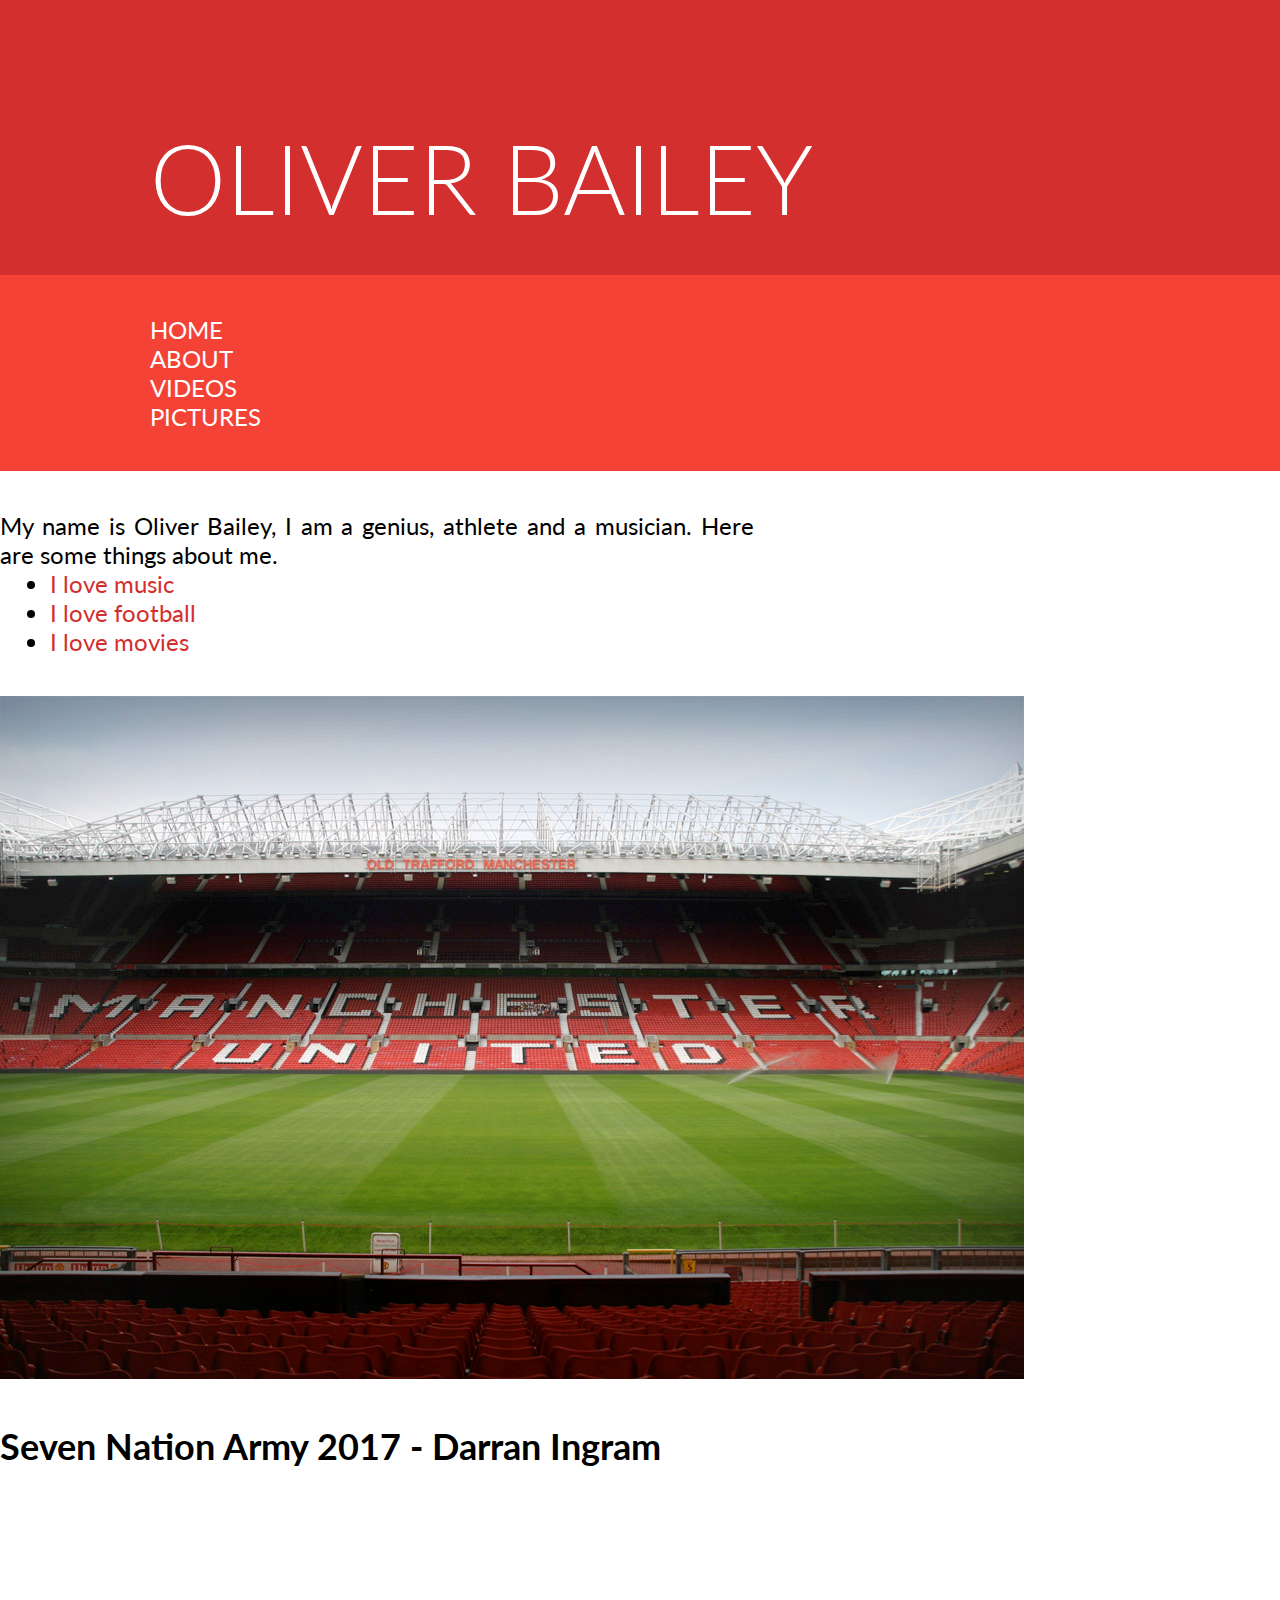
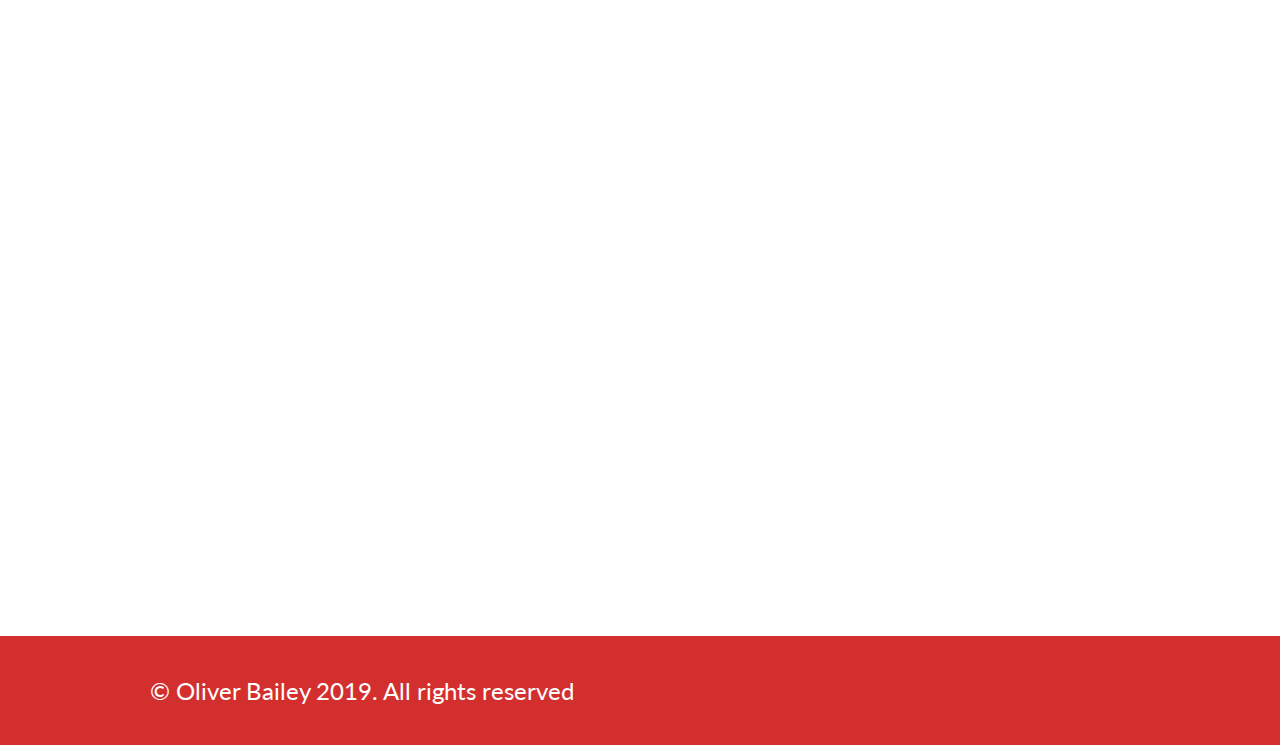
<file: 2019-L1-intro/Index.html>
<!DOCTYPE HTML>

<html>
    <head>
    <h1>
    <title> Oliver Bailey</title>
        <meta charset="utf-8">
    <link rel="stylesheet" href="Style.CSS">
    <link href="https://fonts.googleapis.com/css?family=Lato:300,400&display=swap" rel="stylesheet">
 </h1>
 </head>
    <body>
    <header> 
         <h1>Oliver Bailey</h1>
             <nav>
        <ul>
         
          
            <li><a href=Index.html >Home</a></li> <li><a href ="About.html">About</a></li> <li><a href=Videos.html>videos</a></li>
         <li><a href=Pictures.html >pictures</a></li>
            </ul>
        </nav>
    </header>
        <section>

            <p>My name is Oliver Bailey, I am a genius, athlete and a musician.
            Here are some things about me.
            </p>
        <ul>
            <li>
                <a href=https://www.youtube.com/watch?v=wGqSJMNivpQ&list=LLkFRZ5yKzXdO3wGPdq1cDag&index=47&t=0s target="_blank">I love music</a> </li>
            <li><a href=https://www.youtube.com/watch?v=it3Z3TGwGcs target="_blank">I love football</a></li>

            <li> <a href=https://www.youtube.com/watch?v=S1i5coU-0_Q target="_blank">I love movies</a></li>

        </ul>
            <img src="Images/Old_Trafford_inside_20060726_1.jpg">


            <h2> Seven Nation Army 2017 - Darran Ingram </h2>
         <iframe  width="1024" height="683" src="https://www.youtube.com/embed/7WSsAV2FOfE" frameborder="0" allow="accelerometer; autoplay; encrypted-media; gyroscope; picture-in-picture" allowfullscreen></iframe>
        </section>
        <footer>
            <p>&copy; Oliver Bailey 2019. All rights reserved</p>
        </footer>
    </body>
    
</html>
</file>
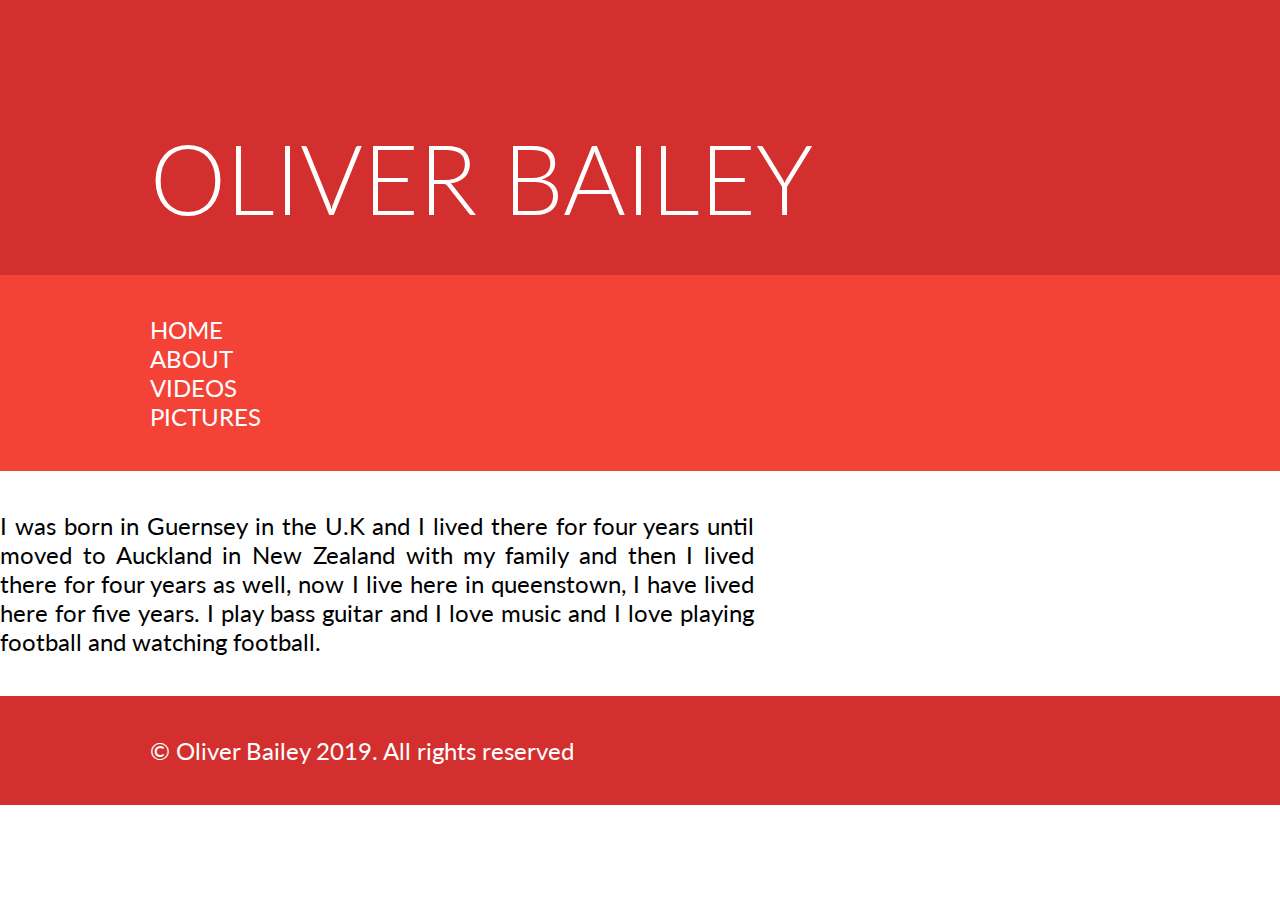
<file: 2019-L1-intro/About.html>
<!DOCTYPE HTML>

<html>
    <h1>
    <title> Oliver Bailey</title>
        <meta charset="utf-8">
    <link rel="stylesheet" href="Style.CSS">
    <link href="https://fonts.googleapis.com/css?family=Lato:300,400&display=swap" rel="stylesheet">
 </h1>
 
    <body>
    <header> 
         <h1>Oliver Bailey</h1>
              <nav>
        <ul>
         
          
            <li><a href=Index.html >Home</a></li> <li><a href ="About.html">About</a></li> <li><a href=Videos.html>videos</a></li>
         <li><a href=Pictures.html >pictures</a></li>
            </ul>
        </nav>
    </header>
        <section>
      <p>
          I was born in Guernsey in the U.K and I lived there for four years until moved to Auckland in New Zealand with my family and then I lived there for four years as well, now I live here in queenstown, I have lived here for five years. I play bass guitar and I love music and I love playing football and watching football.
            </p>
          
        </section>
        <footer>
            <p>&copy; Oliver Bailey 2019. All rights reserved</p>
        </footer>
    </body>
    
</html>
</file>
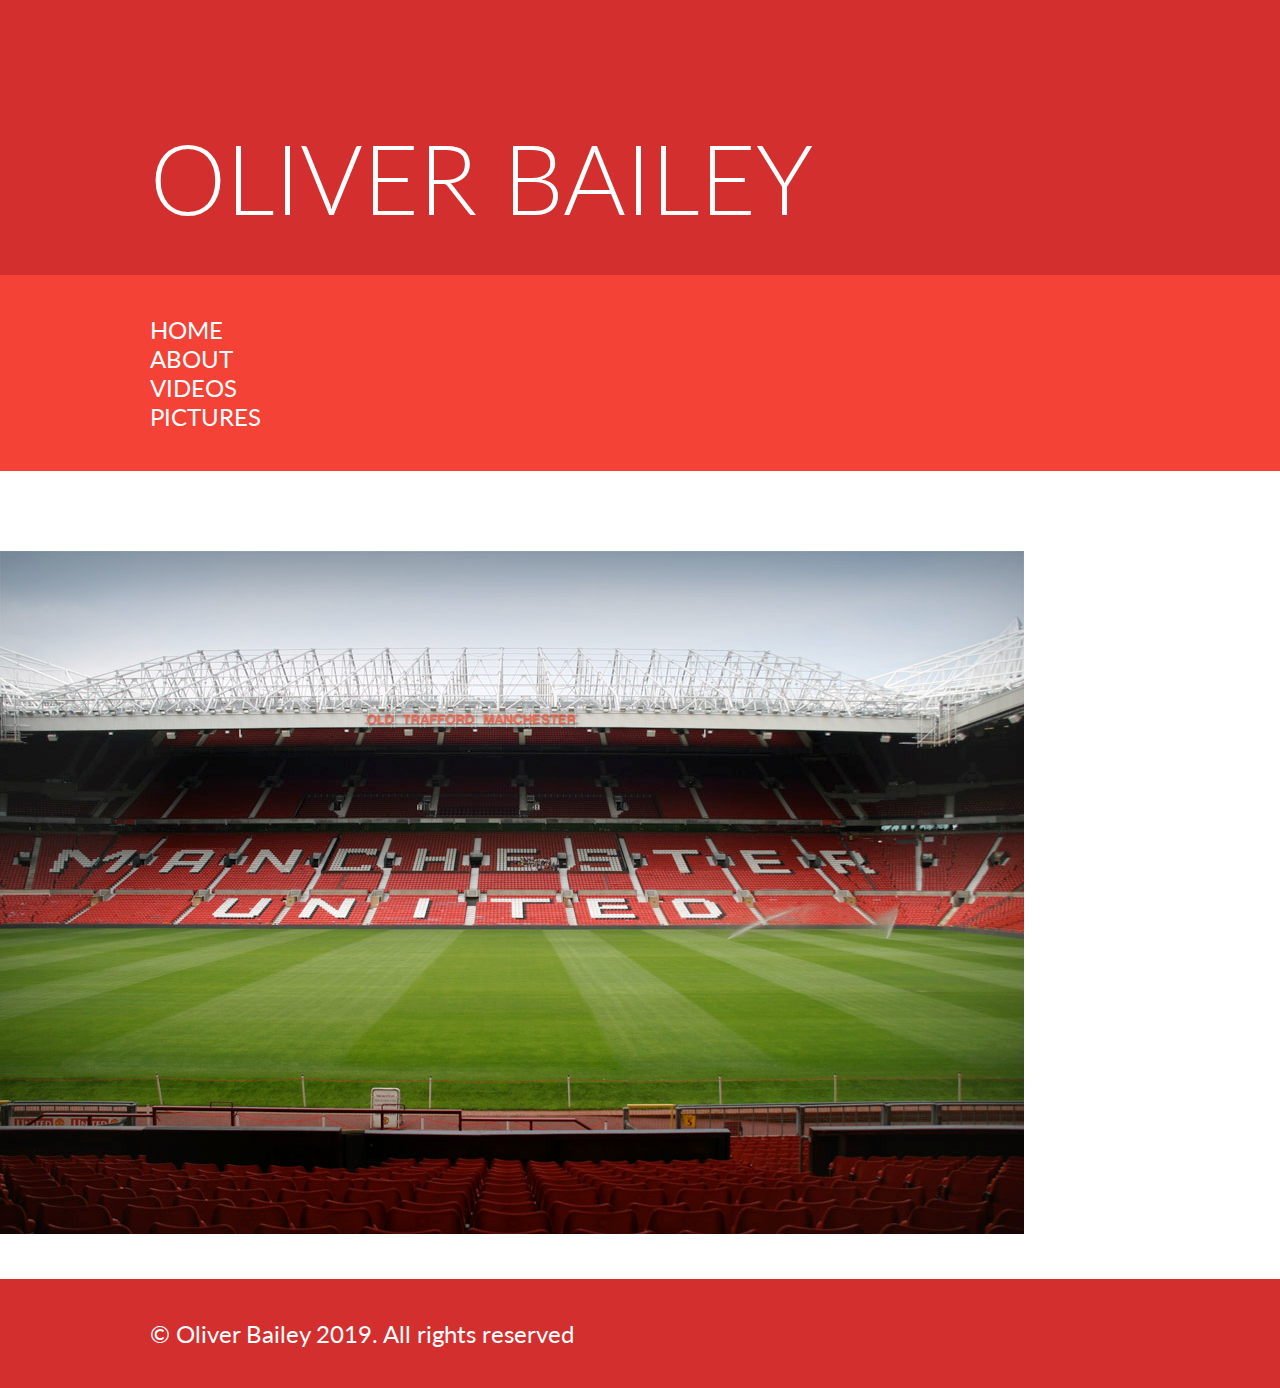
<file: 2019-L1-intro/Pictures.html>
<!DOCTYPE HTML>

<html>
    <h1>
    <title> Oliver Bailey</title>
        <meta charset="utf-8">
    <link rel="stylesheet" href="Style.CSS">
    <link href="https://fonts.googleapis.com/css?family=Lato:300,400&display=swap" rel="stylesheet">
 </h1>
 
    <body>
    <header> 
         <h1>Oliver Bailey</h1>
             <nav>
        <ul>
         
          
            <li><a href=Index.html >Home</a></li> <li><a href ="About.html">About</a></li> <li><a href=Videos.html>videos</a></li>
         <li><a href=Pictures.html >pictures</a></li>
            </ul>
        </nav>
    </header>
        <section>

            <img src="Images/Old_Trafford_inside_20060726_1.jpg">

        </section>
        <footer>
            <p>&copy; Oliver Bailey 2019. All rights reserved</p>
        </footer>
    </body>
    
</html>
</file>
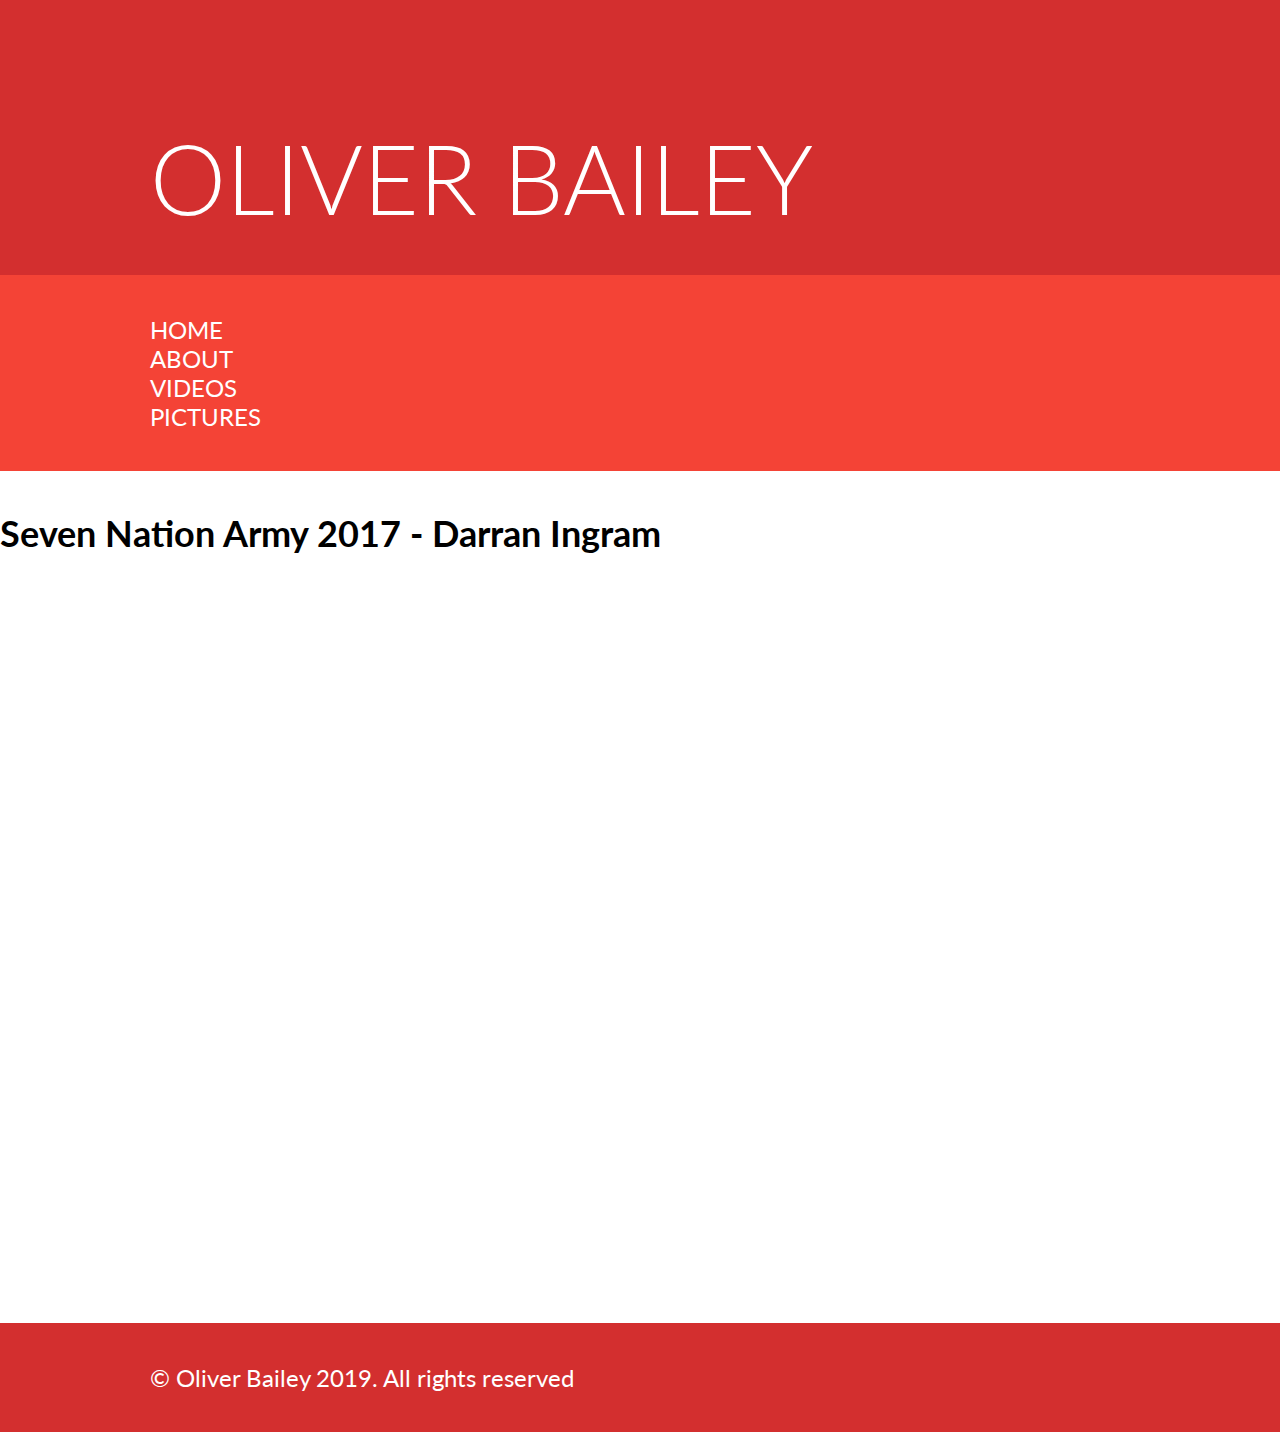
<file: 2019-L1-intro/Videos.html>
<!DOCTYPE HTML>

<html>
    <h1>
    <title> Oliver Bailey</title>
        <meta charset="utf-8">
    <link rel="stylesheet" href="Style.CSS">
    <link href="https://fonts.googleapis.com/css?family=Lato:300,400&display=swap" rel="stylesheet">
 </h1>
 
    <body>
    <header> 
         <h1>Oliver Bailey</h1>
        <nav>
        <ul>
         
          
            <li><a href=Index.html >Home</a></li> <li><a href ="About.html">About</a></li> <li><a href=Videos.html>videos</a></li>
         <li><a href=Pictures.html >pictures</a></li>
            </ul>
        </nav>
    </header>
        <section>



            <h2> Seven Nation Army 2017 - Darran Ingram </h2>
         <iframe  width="1024" height="683" src="https://www.youtube.com/embed/7WSsAV2FOfE" frameborder="0" allow="accelerometer; autoplay; encrypted-media; gyroscope; picture-in-picture" allowfullscreen></iframe>
        </section>
        <footer>
            <p>&copy; Oliver Bailey 2019. All rights reserved</p>
        </footer>
    </body>
    
</html>
</file>
<file: 2019-L1-intro/Style.CSS>
/*
dark primary color:#D32F2F
primary color:#F44336
accent color:#00BCD4
text: #FFFFFF
hover text: #212121
*/

* {
    margin: 0;
    padding: 0;
    font-family: 'Lato', sans-serif;
    font-size: 24px;
}

h1 {
 background-color:#D32F2F;
 color: #FFFFFF;
padding: 40px 150px;
font-size: 96px;
font-weight: 300;
}

h2 {
    margin: 40px 0px;
    font-size: 36px;
    font-weight: 400px;
}

section p {
    line-height: 150%
    margin: 40px 0px;
    max-width: 1024px;
    text-align: justify;
}

header {
    text-transform: uppercase;
}

a {
    color: #D32F2F;
    text-decoration: none;
}

section {
    margin-left: 0, auto;
    width: 754px;
}

section ul {
    margin-left: 50px;
}


nav {
    background-color: #F44336;
    padding: 40px 150px;
    margin-bottom: 40px;
}

nav ul {
    list-style:none
}

nav a {
    color:#FFFFFF;
    text-decoration: none;
}
    
nav a:hover {
    color:#212121
}

img {
    margin-top: 40px;
}

img {
    margin-top: 40px;
}

footer {
    background-color: #D32F2F;
    color: #FFFFFF;
    padding: 40px 150px;
    margin-top: 40px;
}
</file>
